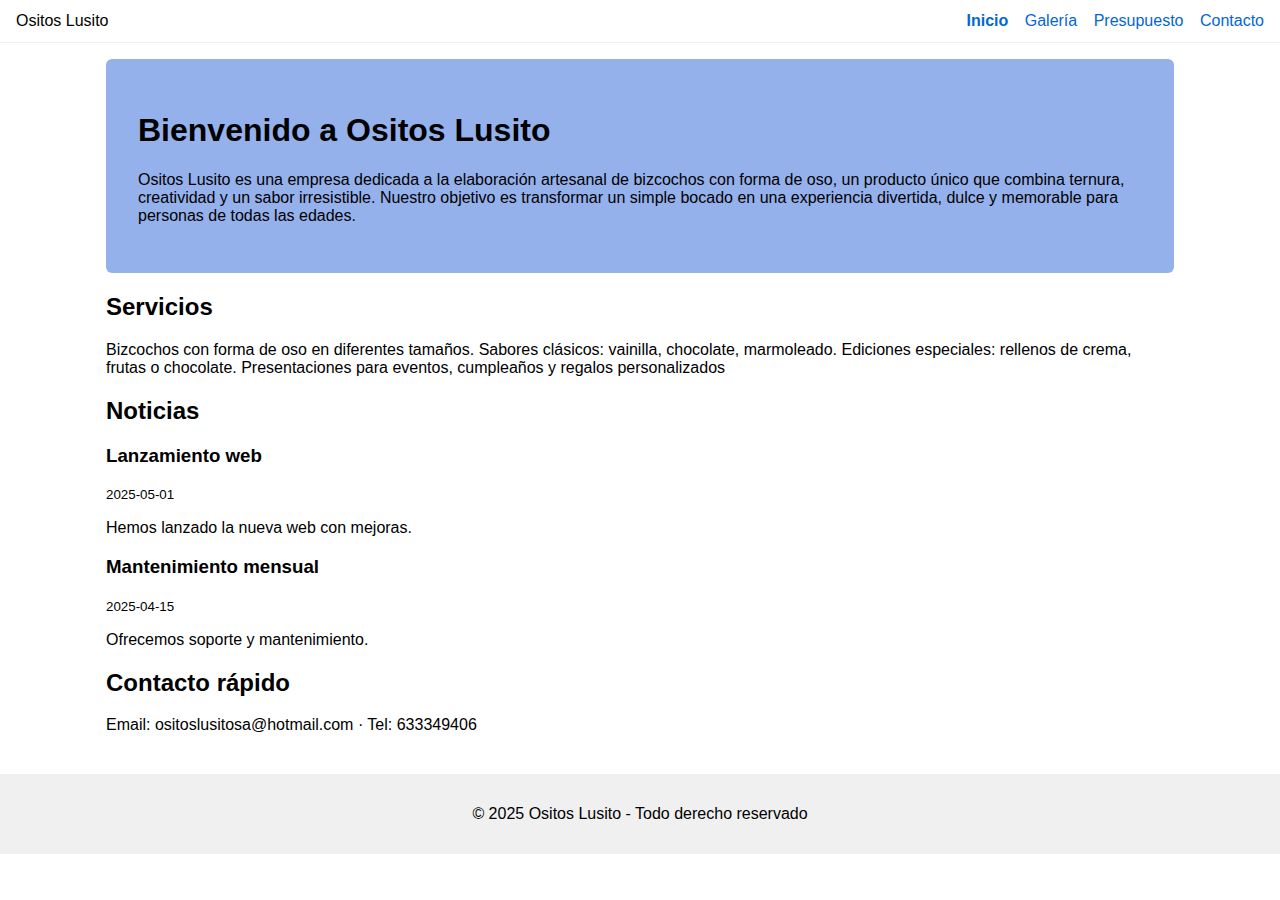
<file: index.html>
<!doctype html>
<html lang="es">
<head>
  <meta charset="utf-8">
  <meta name="viewport" content="width=device-width,initial-scale=1">
  <title>Ositos Lusito - Inicio</title>
  <link rel="stylesheet" href="css/styles.css">
</head>
<body>
  <header class="site-header">
    <div class="brand">Ositos Lusito</div>
    <nav class="main-nav" id="main-nav">
      <a href="index.html" class="activo">Inicio</a>
      <a href="views/galeria.html">Galería</a>
      <a href="views/presupuesto.html">Presupuesto</a>
      <a href="views/contacto.html">Contacto</a>
    </nav>
  </header>

  <main>
    <section id="hero">
      <h1>Bienvenido a Ositos Lusito</h1>
      <p>Ositos Lusito es una empresa dedicada a la elaboración artesanal de bizcochos con forma de oso, un producto único que combina ternura, creatividad y un sabor irresistible. Nuestro objetivo es transformar un simple bocado en una experiencia divertida, dulce y memorable para personas de todas las edades.</p>
    </section>

    <section id="servicios">
      <h2>Servicios</h2>
      <p>Bizcochos con forma de oso en diferentes tamaños. Sabores clásicos: vainilla, chocolate, marmoleado. Ediciones especiales: rellenos de crema, frutas o chocolate. Presentaciones para eventos, cumpleaños y regalos personalizados</p>
    </section>

    <section id="noticias">
      <h2>Noticias</h2>
      <div id="news-list">Cargando noticias...</div>
    </section>

    <section id="contacto-quick">
      <h2>Contacto rápido</h2>
      <p>Email: ositoslusitosa@hotmail.com · Tel: 633349406</p>
    </section>
  </main>

  <footer>
    <p>© 2025 Ositos Lusito - Todo derecho reservado</p>
  </footer>

  <script src="js/main.js" defer></script>
</body>
</html>
</file>
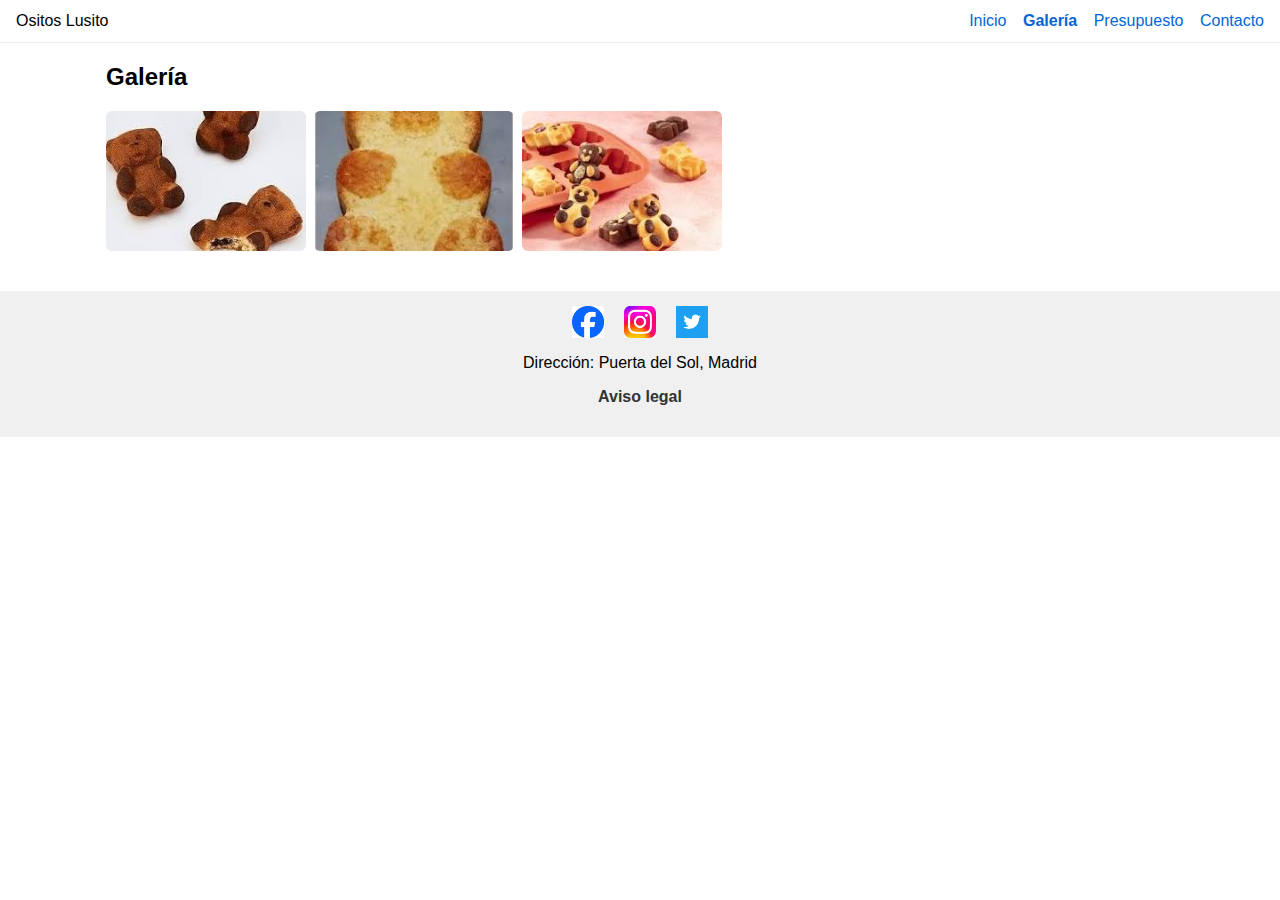
<file: views/galeria.html>
<!doctype html>
<html lang="es">
<head>
  <meta charset="utf-8">
  <meta name="viewport" content="width=device-width,initial-scale=1">
  <title>Galería</title>
  <link rel="stylesheet" href="../css/styles.css">
</head>
<body>
  <header class="site-header">
    <div class="brand">Ositos Lusito</div>
    <nav class="main-nav">
    <a href="../index.html">Inicio</a>
    <a href="galeria.html" class="activo">Galería</a>
    <a href="presupuesto.html">Presupuesto</a>
    <a href="contacto.html">Contacto</a></nav>
  </header>

  <main>
    <h2>Galería</h2>
    <div id="gallery" class="gallery"></div>
  </main>

  <div id="modal" class="hidden" aria-hidden="true">
    <button id="modal-close"></button>
    <img id="modal-img" src="[data-uri]" alt="Imagen ampliada">
    <p id="modal-caption"></p>
  </div>

  <script src="../js/main.js" defer></script>
  
  <footer>
  <div class="footer-container">

    <div class="footer-redes">
      <a href="https://www.facebook.com" target="_blank" rel="noopener noreferrer">
        <img src="../images/facebook.png" alt="Facebook">
      </a>

      <a href="https://www.instagram.com" target="_blank" rel="noopener noreferrer">
        <img src="../images/instagram.png" alt="Instagram">
      </a>

      <a href="https://twitter.com" target="_blank" rel="noopener noreferrer">
        <img src="../images/twitter.png" alt="Twitter">
      </a>
    </div>

    <p>Dirección: Puerta del Sol, Madrid</p>

    <p><a href="../aviso-legal.html">Aviso legal</a></p>

  </div>
</footer>

</body>
</html>
</file>
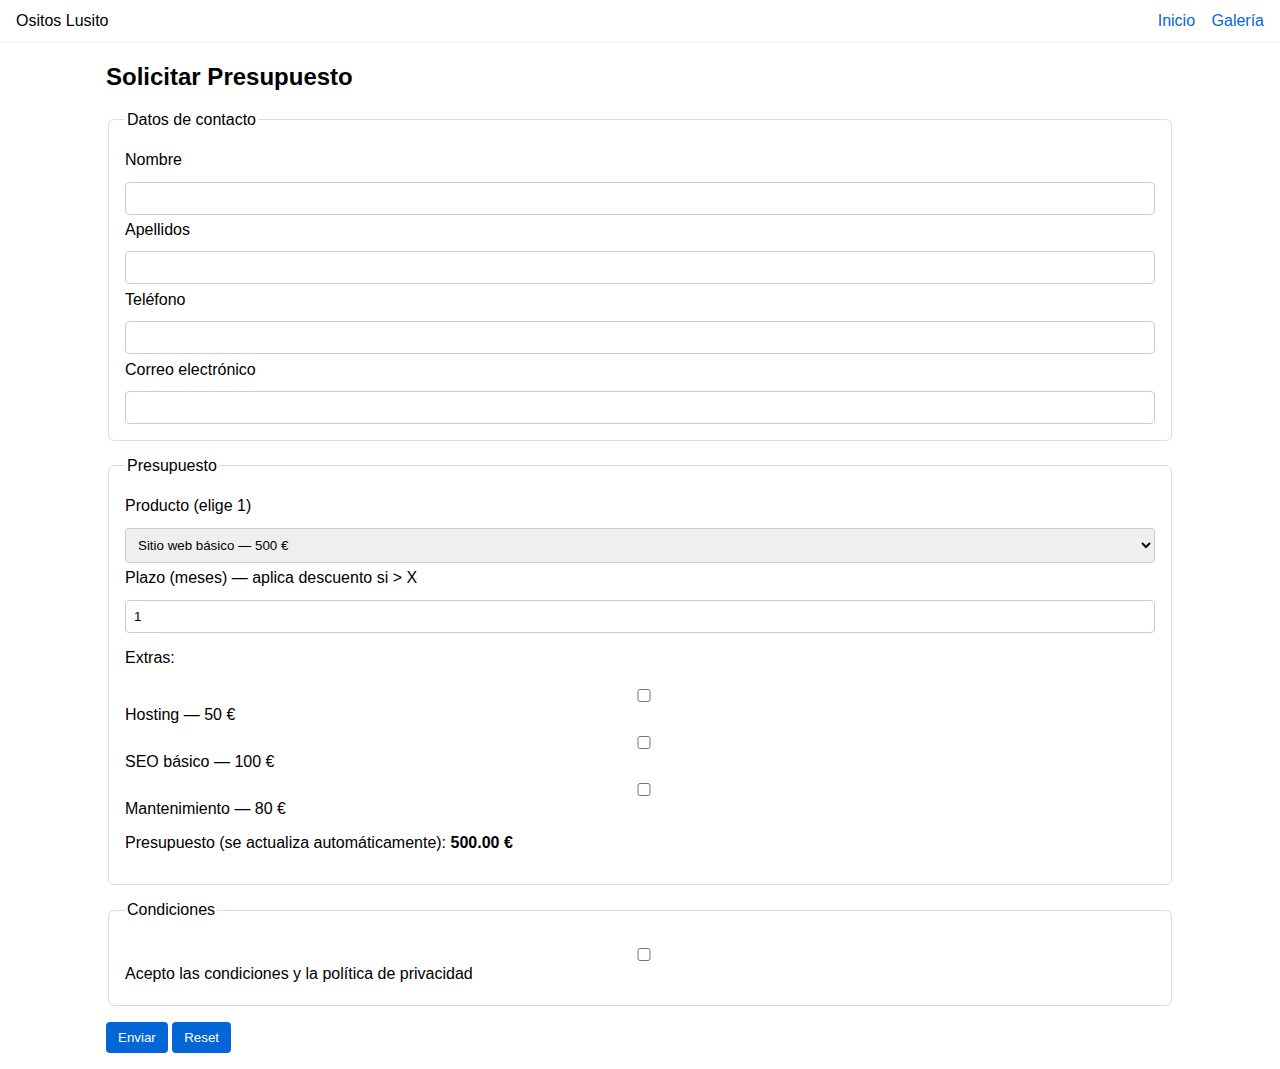
<file: views/presupuesto.html>
<!doctype html>
<html lang="es">
<head>
  <meta charset="utf-8">
  <meta name="viewport" content="width=device-width,initial-scale=1">
  <title>Presupuesto</title>
  <link rel="stylesheet" href="../css/styles.css">
</head>
<body>
  <header class="site-header">
    <div class="brand">Ositos Lusito</div>
    <nav class="main-nav">
      <a href="../index.html">Inicio</a> 
      <a href="galeria.html">Galería</a>
    </nav>
  </header>

  <main>
    <h2>Solicitar Presupuesto</h2>

    <form id="presupuesto-form" novalidate>
      <fieldset>
        <legend>Datos de contacto</legend>
        <label for="nombre">Nombre</label>
        <input id="nombre" type="text" required>
        <label for="apellidos">Apellidos</label>
        <input id="apellidos" type="text" required>
        <label for="telefono">Teléfono</label>
        <input id="telefono" type="tel" required>
        <label for="email">Correo electrónico</label>
        <input id="email" type="email" required>
      </fieldset>

      <fieldset>
        <legend>Presupuesto</legend>

        <label for="producto">Producto (elige 1)</label>
        <select id="producto">
          <option value="web" data-price="500">Sitio web básico — 500 €</option>
          <option value="tienda" data-price="1200">Tienda online — 1200 €</option>
          <option value="app" data-price="2500">Aplicación web — 2500 €</option>
        </select>

        <label for="plazo">Plazo (meses) — aplica descuento si > X</label>
        <input id="plazo" type="number" min="1" value="1">

        <p>Extras:</p>
        <label><input type="checkbox" class="extra" data-price="50" value="hosting"> Hosting — 50 €</label>
        <label><input type="checkbox" class="extra" data-price="100" value="seo"> SEO básico — 100 €</label>
        <label><input type="checkbox" class="extra" data-price="80" value="mant"> Mantenimiento — 80 €</label>

        <p>Presupuesto (se actualiza automáticamente): <strong id="precio-final">0 €</strong></p>
      </fieldset>

      <fieldset>
        <legend>Condiciones</legend>
        <label><input id="acepto" type="checkbox" required> Acepto las condiciones y la política de privacidad</label>
      </fieldset>

      <button type="submit">Enviar</button>
      <button type="reset">Reset</button>
      <div id="form-messages" aria-live="polite"></div>
    </form>
  </main>

  <script src="../js/validation.js" defer></script>
  <script src="../js/main.js" defer></script>
</body>
</html>
</file>
<file: css/styles.css>
* { box-sizing: border-box; }
body { font-family: Arial, sans-serif; margin: 0; color:#000000; }
.site-header { position: sticky; top: 0; background: #fff; border-bottom:1px solid #eee; display:flex; justify-content:space-between; padding:12px 16px; z-index:100; }
.main-nav a { margin-left: 12px; color:#0366d6; text-decoration:none; }
main { max-width:1100px; margin: 1rem auto; padding: 0 1rem; }
#hero { background:#94b1ec; padding: 2rem; border-radius:6px; margin-bottom:1rem; }

.gallery { display:flex; flex-wrap:wrap; gap:8px; }
.gallery img { width:200px; height:140px; object-fit:cover; cursor:pointer; border-radius:6px; }

#modal { position:fixed; inset:0; display:flex; align-items:center; justify-content:center; background: rgba(0,0,0,0.75); }
#modal.hidden { display:none; }
#modal img { max-width:90%; max-height:85%; border-radius:6px; }
#modal-close { position:absolute; top:12px; right:18px; font-size:2rem; color:rgb(5, 165, 239); background:none; border:none; cursor:pointer; }

fieldset { border:1px solid #ddd; padding: 1rem; margin-bottom:1rem; border-radius:6px; }
label { display:block; margin: 0.4rem 0; }
input, select { width:100%; padding:8px; margin-top:6px; border:1px solid #ccc; border-radius:4px; }
button { padding:8px 12px; border:none; background:#0366d6; color:white; border-radius:4px; cursor:pointer; }

.activo { font-weight:bold; color:#94b1ec; text-decoration: underline; }

footer {
  background: #f0f0f0;
  padding: 15px;
  margin-top: 40px;
  text-align: center;
}

.footer-container img {
  width: 32px;
  margin: 0 8px;
  vertical-align: middle;
}

.footer-container a {
  color: #333;
  text-decoration: none;
  font-weight: bold;
}

@media (max-width:600px) {
  .gallery img { width: 48%; height: 120px; }
}
</file>
